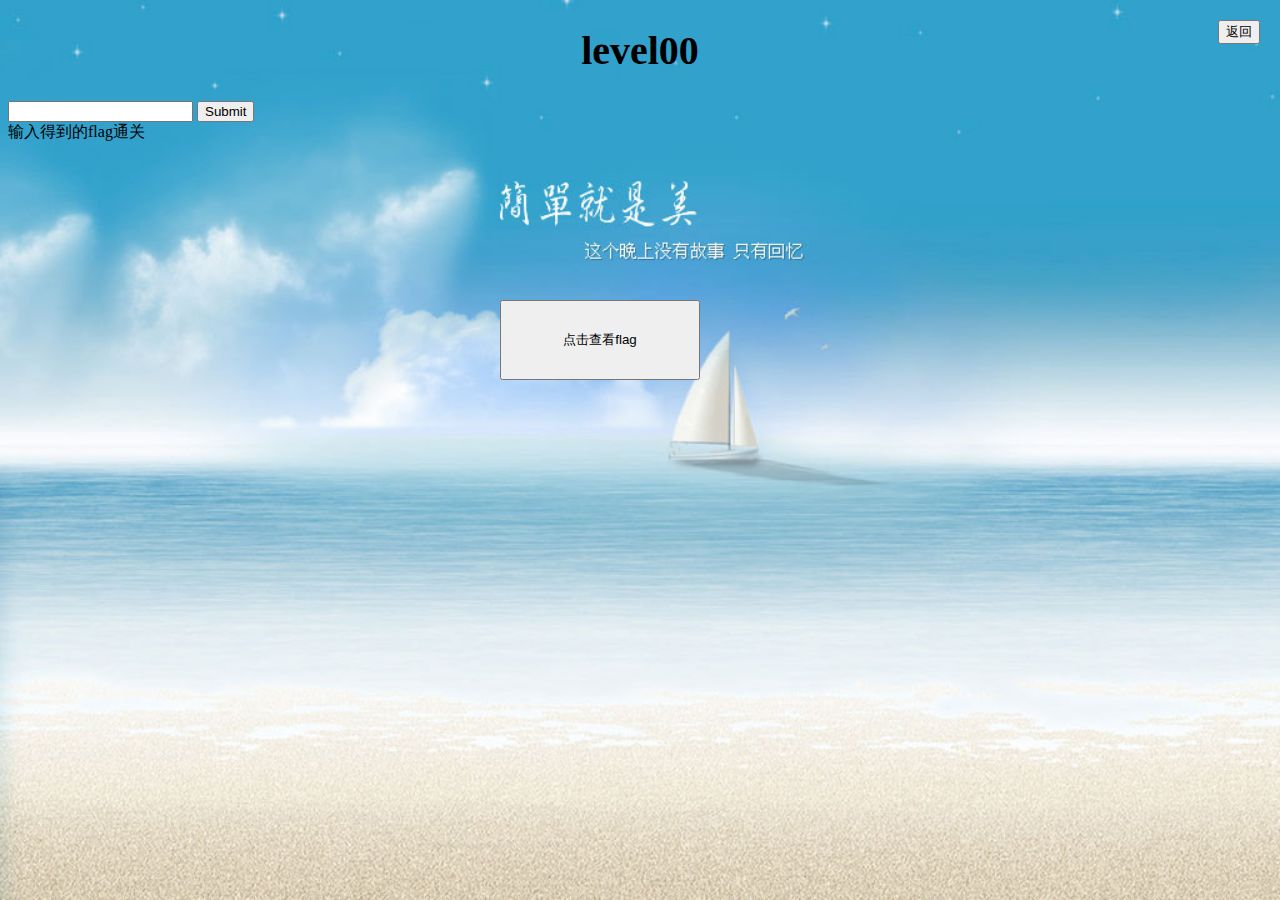
<file: level00.html>
<!DOCTYPE html>
<html>
<head>
<title>level00</title>
<link rel="stylesheet" type="text/css" href="style.css">
<meta charset="UTF-8">
</head>

<script>
    function flag()
    {
       	alert("flag is {送分题}");
    }
</script>

<body>
    <h1> level00 </h1>
    <button onclick="flag()" class="flag" id="flag00"> 点击查看flag </button>
    <button onclick="window.location.href='index.html'" class="ret"> 返回 </button>
    <!-- 提交模块 -->
    <form name="input" action="flag.php" method="get">
    <input type="text" name="flag00">
    <input type="submit" value="Submit">
    <br>
    输入得到的flag通关
    </form>
</body>

<script>
	var b = document.getElementById("flag00");
	b.style.top = "300px";
	b.style.left = "500px";
</script>
</html>
</file>
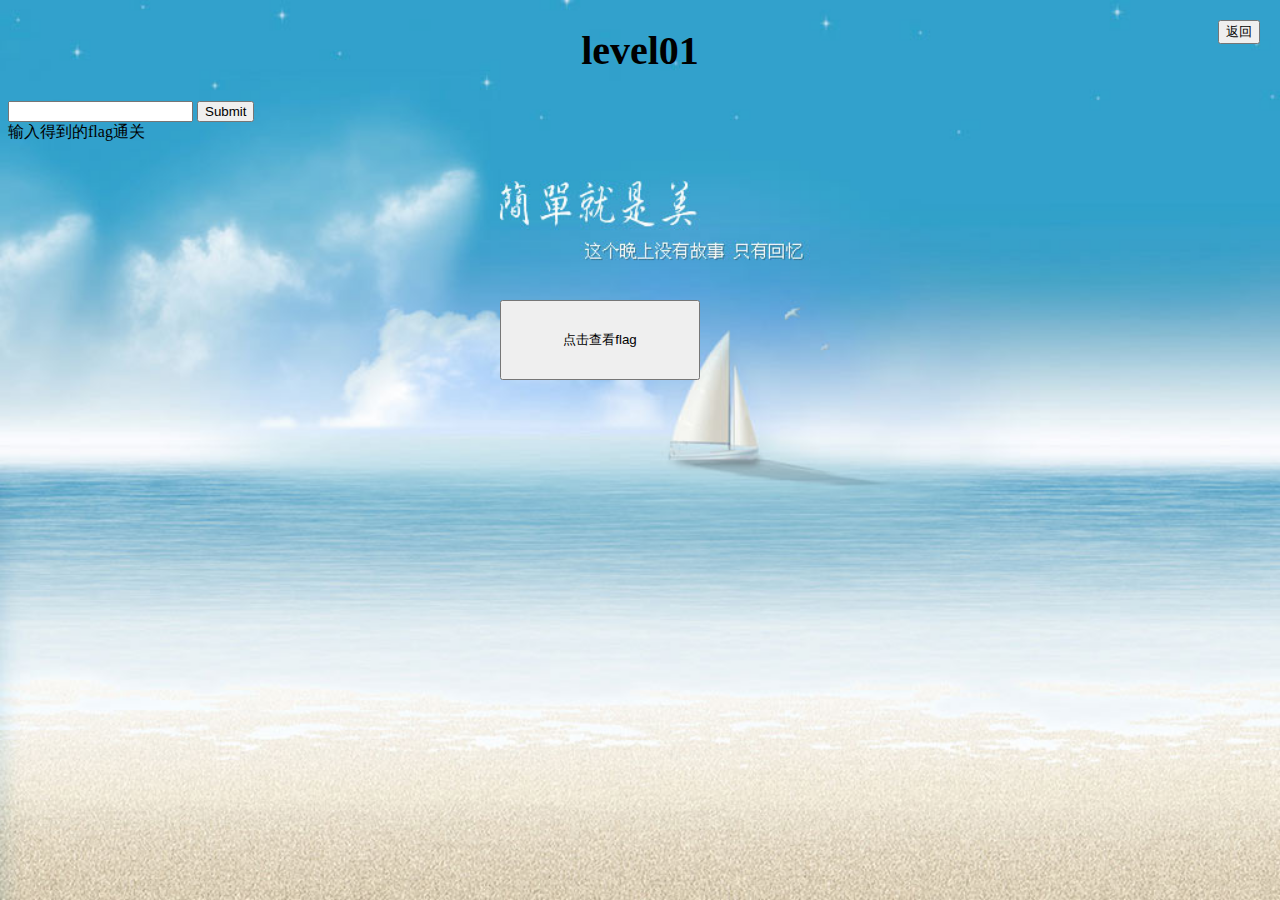
<file: level01.html>
<!DOCTYPE html>
<html>
<head>
<title>level01</title>
<link rel="stylesheet" type="text/css" href="style.css">
<meta charset="UTF-8">
</head>

<script>
    function leave(x)
    {
        x.style.top = (parseInt(x.style.top) + 80) % 600 + "px";
        x.style.left = (parseInt(x.style.left) + 200) % 1000 + "px";
    }
    function flag()
    {
	    alert("flag is {开发者模式}");
    }
</script>

<body>
    <h1> level01 </h1>
    <button onmouseover="leave(this)" onclick="flag()" class="flag" id="flag01"> 点击查看flag </button>
    <button onclick="window.location.href='index.html'" class="ret"> 返回 </button>
    <!-- 提交模块 -->
    <form name="input" action="flag.php" method="get">
    <input type="text" name="flag01">
    <input type="submit" value="Submit">
    <br>
    输入得到的flag通关
    </form>
</body>
<script>
	var b = document.getElementById("flag01");
	b.style.top = "300px";
	b.style.left = "500px";
</script>
</html>
</file>
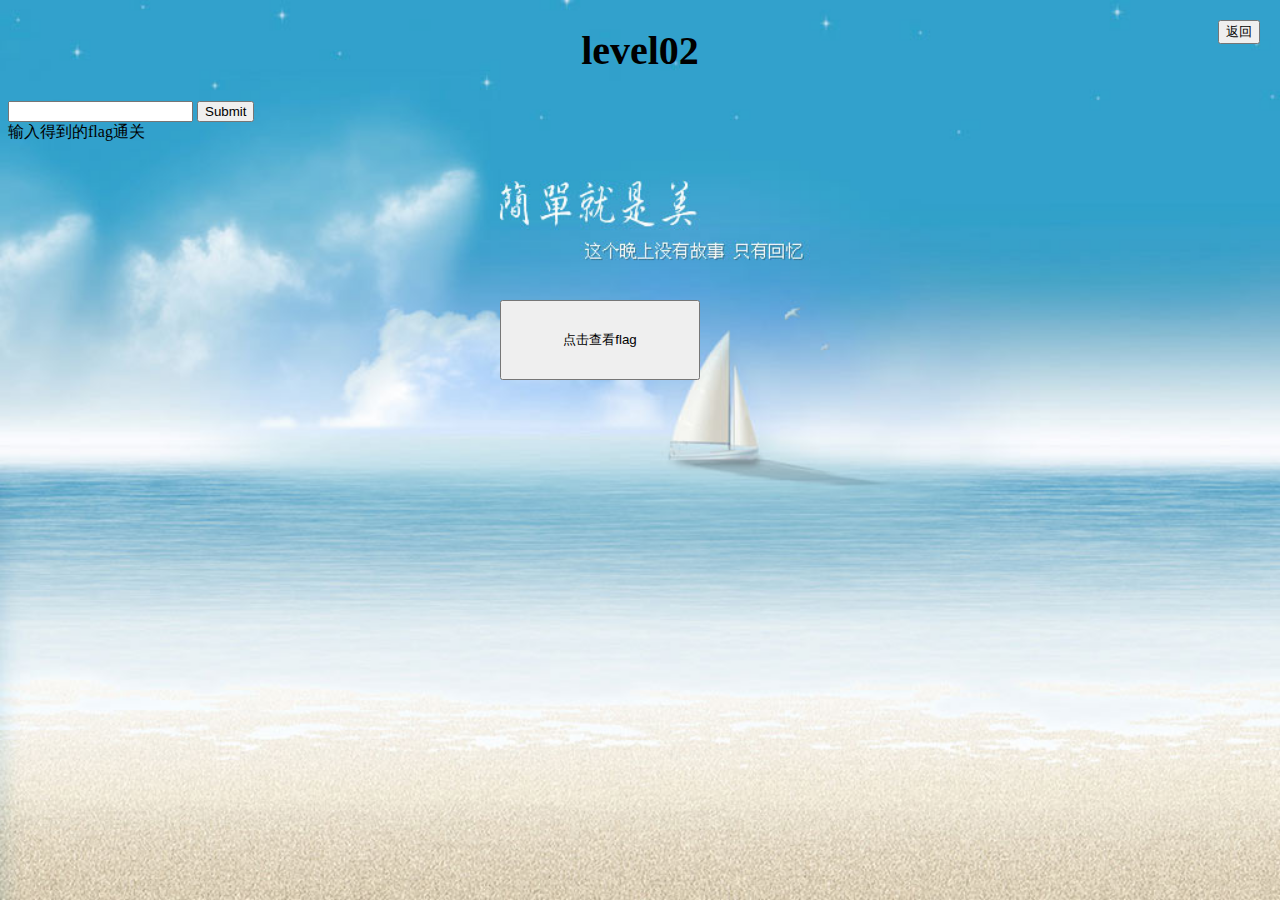
<file: level02.html>
<!DOCTYPE html>
<html>
<head>
<title>level02</title>
<link rel="stylesheet" type="text/css" href="style.css">
<meta charset="UTF-8">
</head>

<script>
    function leave(x)
    {
        x.style.top = (parseInt(x.style.top) + 80) % 600 + "px";
        x.style.left = (parseInt(x.style.left) + 200) % 1000 + "px";
    }
    function flag()
    {
	    setCookie("flag02", "true");
       	window.location.href = "flag02.php";
    }
</script>

<body>
    <h1> level02 </h1>
    <button onmouseover="leave(this)" onclick="flag()" class="flag" id="flag02"> 点击查看flag </button>
    <button onclick="window.location.href='index.html'" class="ret"> 返回 </button>
    <!-- 提交模块 -->
    <form name="input" action="flag.php" method="get">
    <input type="text" name="flag02">
    <input type="submit" value="Submit">
    <br>
    输入得到的flag通关
    </form>
</body>

<script>
	var b = document.getElementById("flag02");
	b.style.top = "300px";
	b.style.left = "500px";
</script>

<script src=utils.js></script>

</html>
</file>
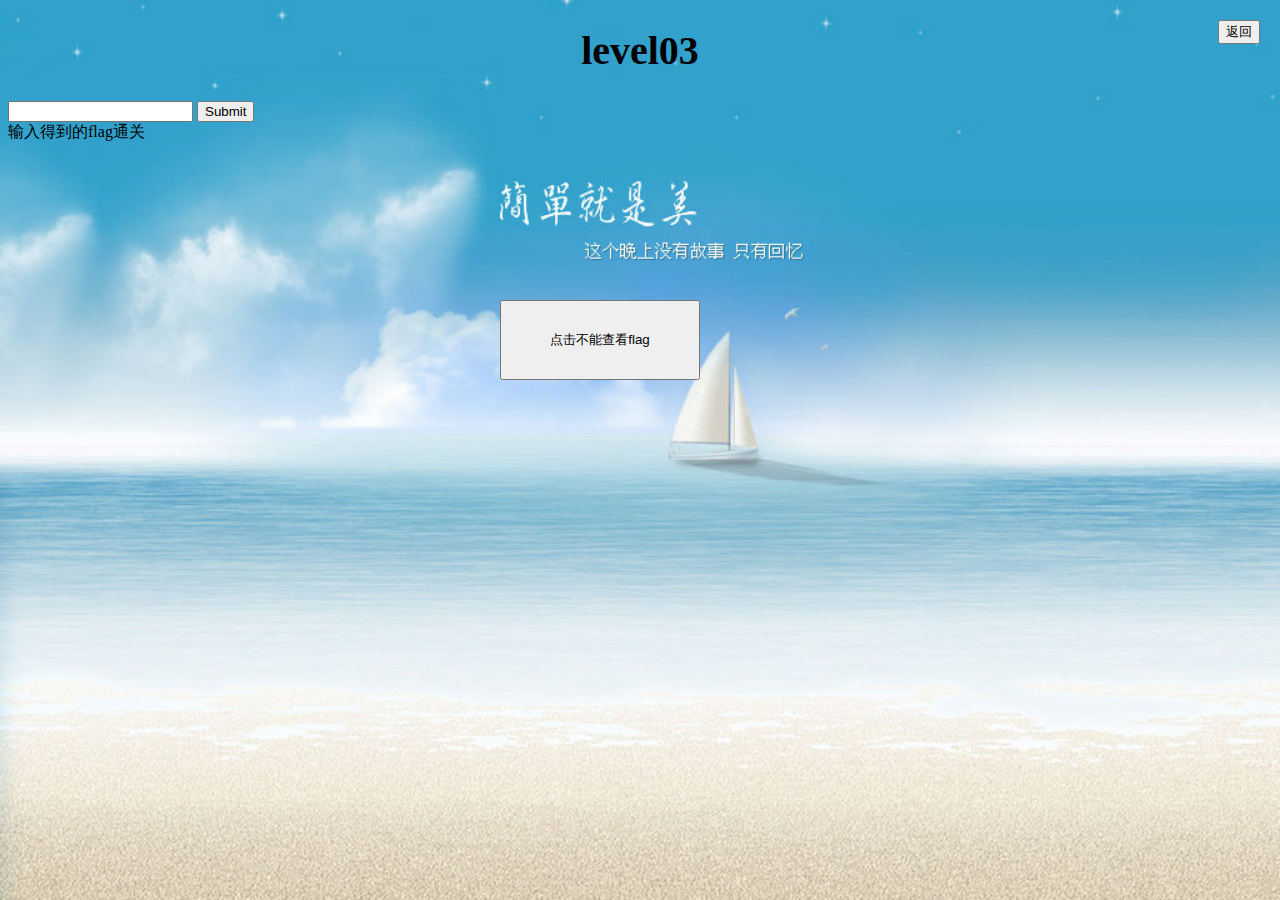
<file: level03.html>
<!DOCTYPE html>
<html>
<head>
<title>level03</title>
<link rel="stylesheet" type="text/css" href="style.css">
<meta charset="UTF-8">
</head>

<script>
    function leave(x)
    {
        x.style.top = (parseInt(x.style.top) + 80) % 600 + "px";
        x.style.left = (parseInt(x.style.left) + 200) % 1000 + "px";
    }
    function flag()
    {
	    setCookie("flag03", "true");
       	window.location.href = "flag03.php";
    }
</script>

<body>
    <h1> level03 </h1>
    <button onmouseover="leave(this)" class="flag" id="flag03"> 点击不能查看flag </button>
    <button onclick="window.location.href='index.html'" class="ret"> 返回 </button>
    <!-- 提交模块 -->
    <form name="input" action="flag.php" method="get">
    <input type="text" name="flag03">
    <input type="submit" value="Submit">
    <br>
    输入得到的flag通关
    </form>
</body>

<script>
	var b = document.getElementById("flag03");
	b.style.top = "300px";
	b.style.left = "500px";
</script>

<script src=utils.js></script>

</html>
</file>
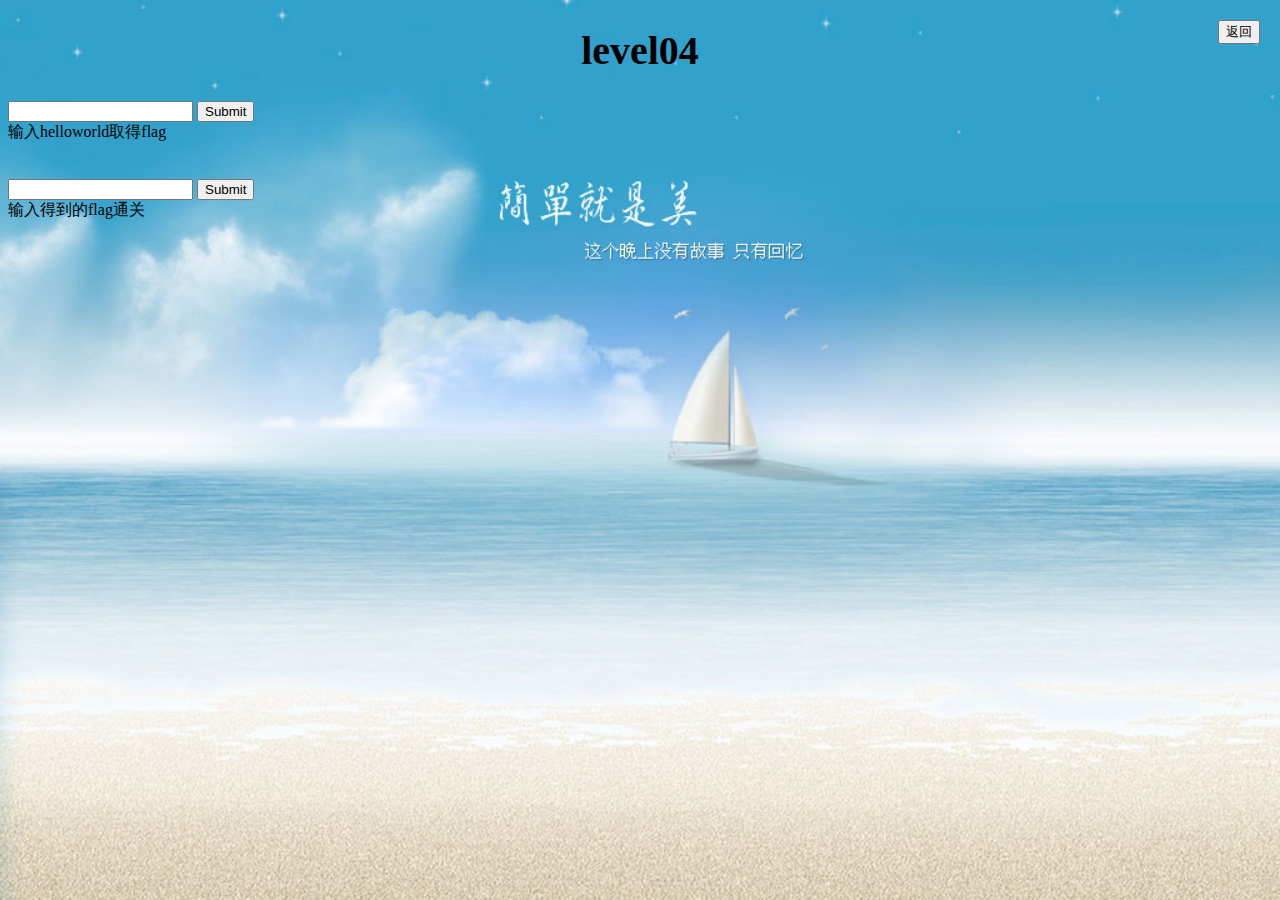
<file: level04.html>
<!DOCTYPE html>
<html>
<head>
<title>level04</title>
<link rel="stylesheet" type="text/css" href="style.css">
<meta charset="UTF-8">
</head>

<script>
    function flag()
    {
	    setCookie("flag03", "true");
       	window.location.href = "flag03.php";
    }
</script>

<body>
    <h1> level04 </h1>
    <button onclick="window.location.href='index.html'" class="ret"> 返回 </button>
    <form name="input" action="flag04.php" method="get">
    <input type="text" name="msg" maxlength="9">
    <input type="submit" value="Submit">
    <br>
    输入helloworld取得flag
    </form>
    <br><br>

    <!-- 提交模块 -->
    <form name="input" action="flag.php" method="get">
    <input type="text" name="flag04">
    <input type="submit" value="Submit">
    <br>
    输入得到的flag通关
    </form>
</body>

<script src=utils.js></script>

</html>
</file>
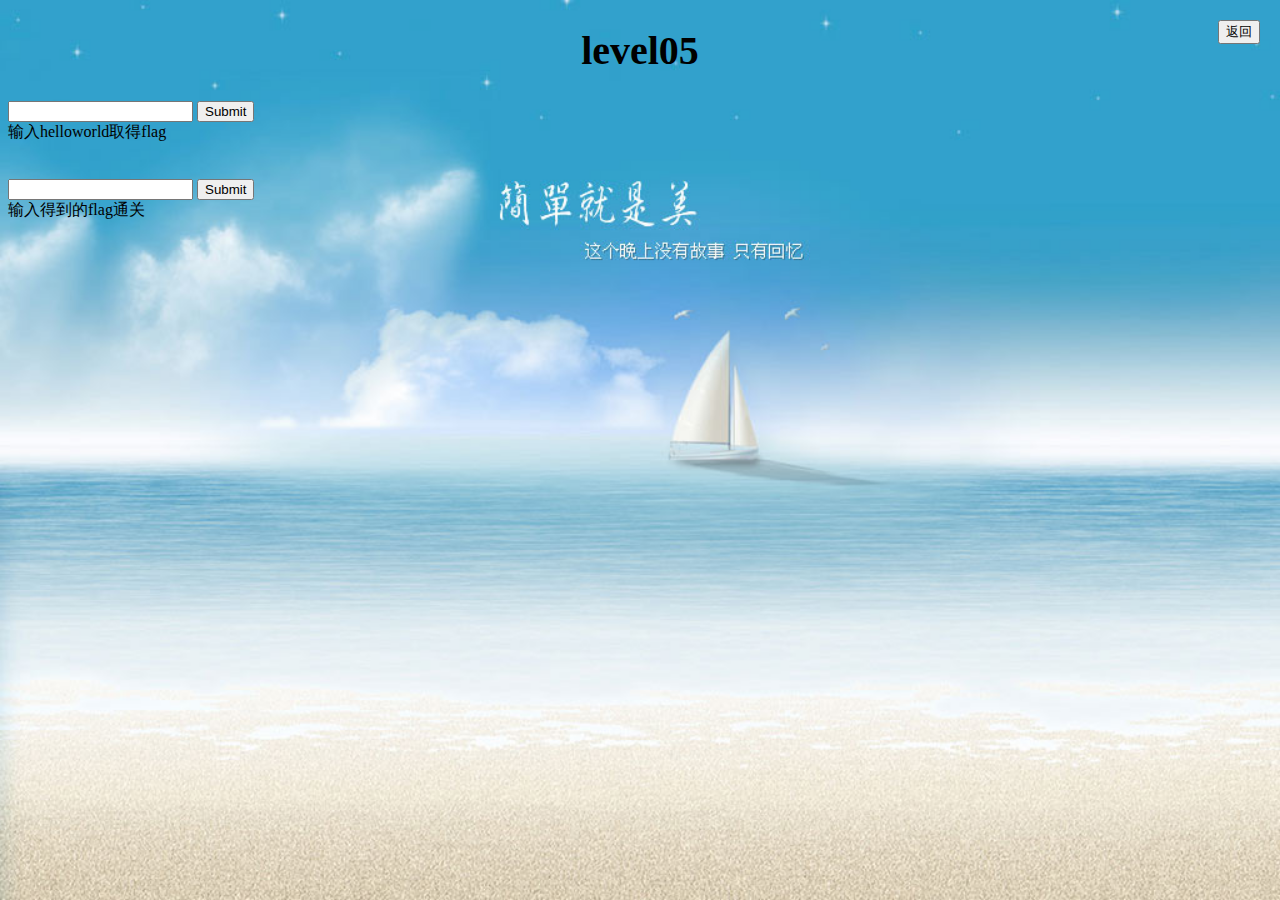
<file: level05.html>
<!DOCTYPE html>
<html>
<head>
<title>level05</title>
<link rel="stylesheet" type="text/css" href="style.css">
<meta charset="UTF-8">
</head>

<body>
    <h1> level05 </h1>
    <button onclick="window.location.href='index.html'" class="ret"> 返回 </button>
    <form name="input" action="flag05.php" method="post">
    <input type="text" name="msg" maxlength="9">
    <input type="submit" value="Submit">
    <br>
    输入helloworld取得flag
    </form>
    <br><br>

    <!-- 提交模块 -->
    <form name="input" action="flag.php" method="get">
    <input type="text" name="flag05">
    <input type="submit" value="Submit">
    <br>
    输入得到的flag通关
    </form>
</body>

<script src=utils.js></script>

</html>
</file>
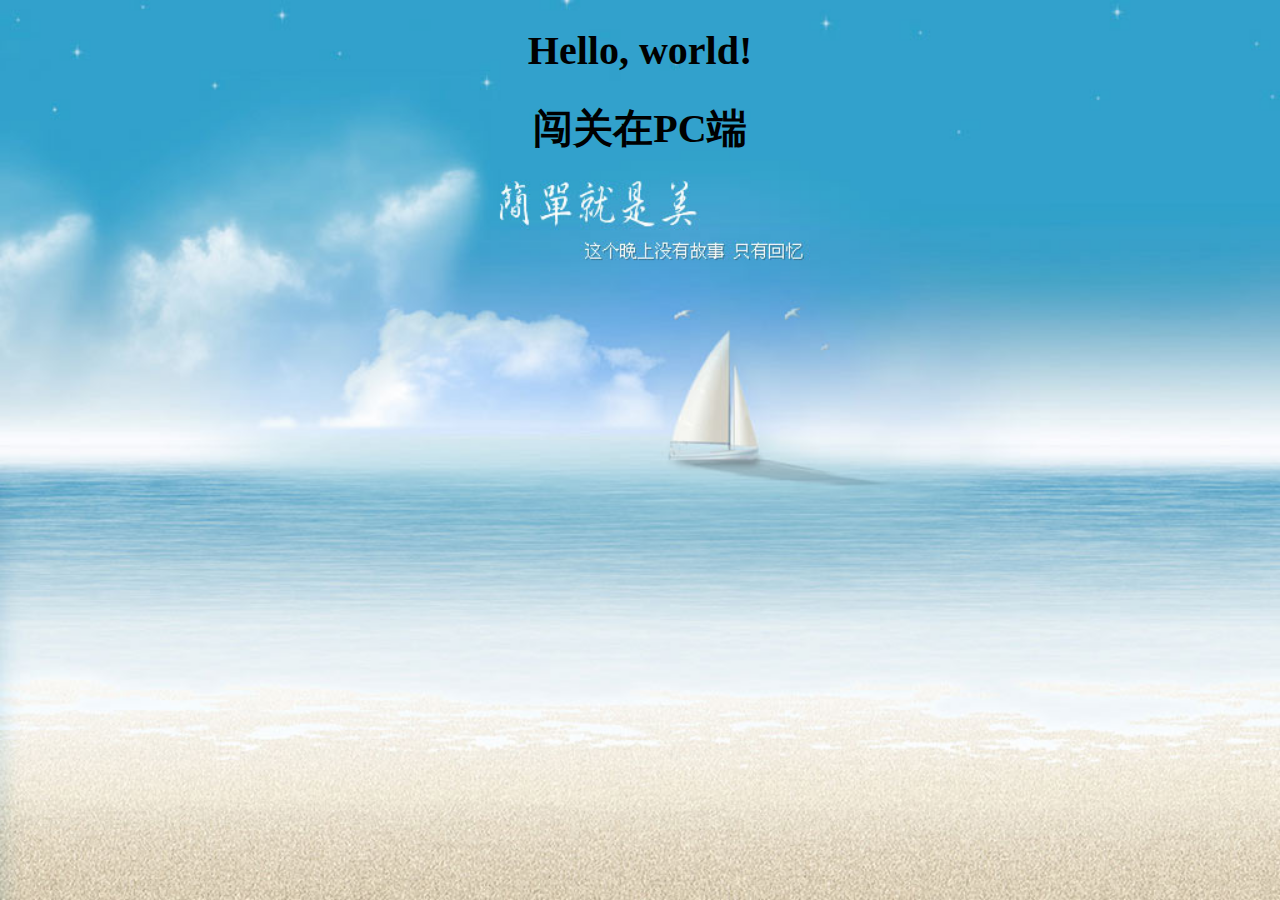
<file: mobile.html>
<!DOCTYPE html>
<html>
<head>
<title>首页</title>
<link rel="stylesheet" type="text/css" href="style.css">
<meta charset="UTF-8">
</head>

<body>
    <h1 style="font-size:40px;text-align: center;"> Hello, world! </h1>
    <h1 style="font-size:40px;text-align: center;"> 闯关在PC端 </h1>
</body>
</html>
</file>
<file: style.css>
body{
    background: url("images/background.jpg") no-repeat;
    background-size: 100%;
    background-attachment:fixed;
}

.container{
    display: flex;
}

h1{
    font-size: 40px;
    text-align: center;
}

#welcome{
    top: 250px;
    display: block;
    width: 100%;
    position: relative;
}

.flag{
    position:absolute;
    height: 80px;
    width: 200px;
    top: 200px;
    left: 200px;
}

.ret{
    position: absolute;
    top: 20px;
    right: 20px;
}

.sidebar {
    width: 250px;
    padding: 20px;
}

.sidebar ul {
    list-style-type: none;
    padding: 0;
}

.sidebar ul li {
    margin-bottom: 10px;
}

.sidebar a {
    text-decoration: none;
}

.content {
    margin-left: 270px;
    padding: 20px;
}
</file>
